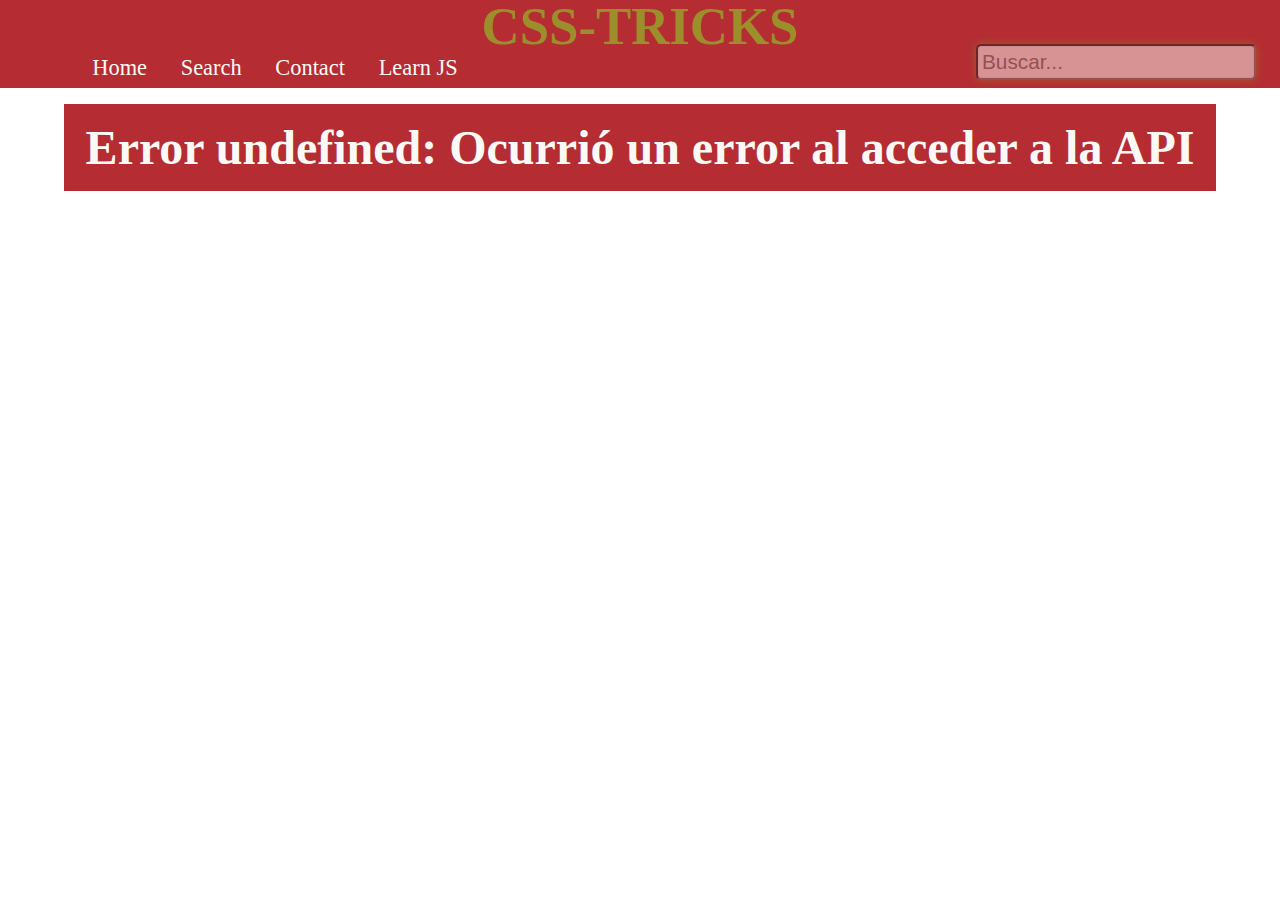
<file: index.html>
<!DOCTYPE html>
<html lang="es">
  <head>
    <meta charset="UTF-8" />
    <meta name="viewport" content="width=device-width, initial-scale=1.0" />
    <meta name="theme-color" content="#b52c33" />
    <title>Vainilla JS SPA</title>
    <link
      rel="shortcut icon"
      href="app/assets/favicon.png"
      type="image/x-icon"
    />
    <!--<link rel="stylesheet" href="app/assets/reset_css/reset.css" />-->
    <link rel="stylesheet" href="app/assets/style.css" />
    <style id="dynamic-style"></style>
  </head>
  <body>
    <div id="root"></div>
    <script src="app/index.js" type="module"></script>
  </body>
</html>
</file>
<file: app/assets/style.css>
:root {
  --negro: #292626;
  --blanco: #faf9f5;
  --primary-color: #b52c33;
  --secundary-color: #9c8e2b;
}
* {
  margin: 0;
  padding: 0;
  box-sizing: border-box;
}
/*body {*/
/*min-width: 1200px;*/
/*}*/

h1 {
  text-align: center;
  color: var(--secundary-color);
  grid-area: title;
  font-weight: bold;
  /*text-align: center;*/
  font-size: calc(2.5rem + 1vw);
}
h1 a {
  text-decoration: none;
  color: inherit;
}

img {
  width: 100%;
  height: auto;
}

.error {
  padding: 1rem;
  font-size: 2rem;
  font-weight: bold;
  font-family: var(--tipo-secundaria);
  text-align: center;
  color: var(--blanco);
  background-color: var(--primary-color);
}

.error mark {
  padding: 0.5rem;
  border-radius: 0.5rem;
  display: inline-block;
  color: var(--blanco);
  background-color: var(--secundary-color);
}

.loader {
  width: 4rem;
  margin: 1rem auto;
  display: block;
}

.header {
  display: grid;
  grid-template:
    "title title" 3rem
    "nav srch" 1.5rem
    / 2fr 1fr;
  align-items: end;
  padding: 0.5rem;
  position: sticky;
  top: 0;
  /*text-align: center;*/
  background-color: var(--primary-color);
}
.menu {
  grid-area: nav;
  display: flex;
  /*align-items: center;*/
  align-self: center;
  gap: 5%;
  margin: 10%;
  font-size: calc(0.6rem + 1vw);
}
.menu a {
  color: var(--blanco);
  transition: color 300ms;
  text-decoration: none;
  justify-self: center;
}
.menu a:hover {
  color: var(--secundary-color);
}
.search-form {
  grid-area: srch;
  justify-self: end;
  margin: 0 1rem;
}

.search-form input {
  width: 100%;
  /*display: block;*/
  background-color: var(--blanco);
  opacity: 0.5;
  outline: none;
  /*margin: auto;*/
  padding: 0.25rem;
  font-size: calc(0.5rem + 1vw);
  /*font-size: 1rem;*/
  box-shadow: 0 0 10px var(--secundary-color), inset 0 0 1px #0008;
  border-radius: 5px;
}

.grid-fluid {
  margin: 1rem auto;
  max-width: 90%;
  display: grid;
  grid-template-columns: repeat(auto-fit, minmax(280px, 1fr));
}

.post-card {
  margin: 1rem auto;
  padding: 1rem;
  width: 80%;
  background-color: var(--secundary-color);
}
.post-card img {
  width: 100%;
}

.post-card p {
  display: flex;
  justify-content: space-between;
}

.post-card a {
  text-decoration: none;
  color: var(--blanco);
}

.post-page {
  margin: 1rem auto;
  padding: 1rem;
  width: 80%;
  background-color: var(--secundary-color);
}

.post-page > aside {
  margin: auto;
  width: 80%;
  text-align: center;
}

.post-page > hr {
  border: thin solid var(--primary-color);
  margin: 2rem auto;
  width: 90%;
}

.post-page > time {
  margin: 1rem auto;
  display: block;
}

.post-page > article {
  padding: 0 2rem;
}

.post-page img,
.post-page figure,
.post-page audio,
.post-page iframe,
.post-page video {
  margin: auto;
  display: block;
  max-width: 100%;
}
</file>
